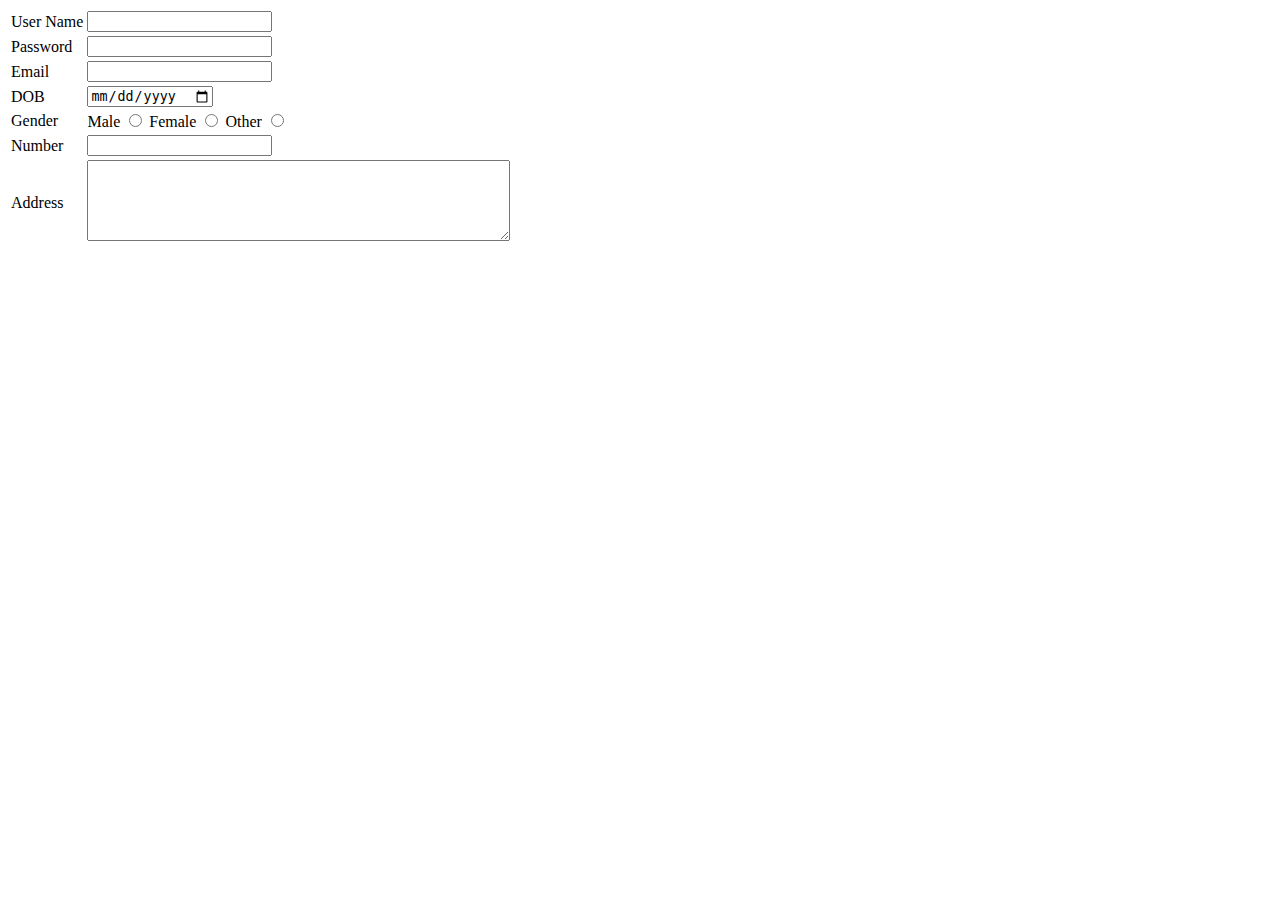
<file: table page.html>
<!DOCTYPE html>
<html lang="en">
<head>
    <meta charset="UTF-8">
    <meta http-equiv="X-UA-Compatible" content="IE=edge">
    <meta name="viewport" content="width=device-width, initial-scale=1.0">
    <title>Document</title>
</head>
<body>
  <table>
  
        <tr>
        <td><label for="User Name">User Name</label></td>
        <td><input type="text" name="" id="User Name"></td>
    </tr>
    <tr>
        <td><label for="Password">Password</label></td>
        <td><input type="password" name="" id="Password"></td>
    </tr>
    <tr>
        <td><label for="Email">Email</label></td>
        <td><input type="email" name="" id="Email"></td>
    </tr>
    <tr>
        <td><label for="DOB">DOB</label></td>
        <td><input type="date" name="" id="DOB"></td>
    </tr>
    <tr>
        <td><label for="Gender">Gender</label></td>
        <td>
            Male <input type="radio" name="Gender" id="">
            Female <input type="radio" name="Gender" id="">
            Other <input type="radio" name="Gender" id="">
        </td>
    </tr>
    <tr>
        <td><label for="Number">Number</label></td>
        <td><input type="tel" name="" id="Number"></td>
    </tr>
    <tr>
        <td><label for="Address">Address</label></td>
        <td><textarea name="" id="" cols="50" rows="5"></textarea></td>
    </tr>

  </table>
</body>
</html>
</file>
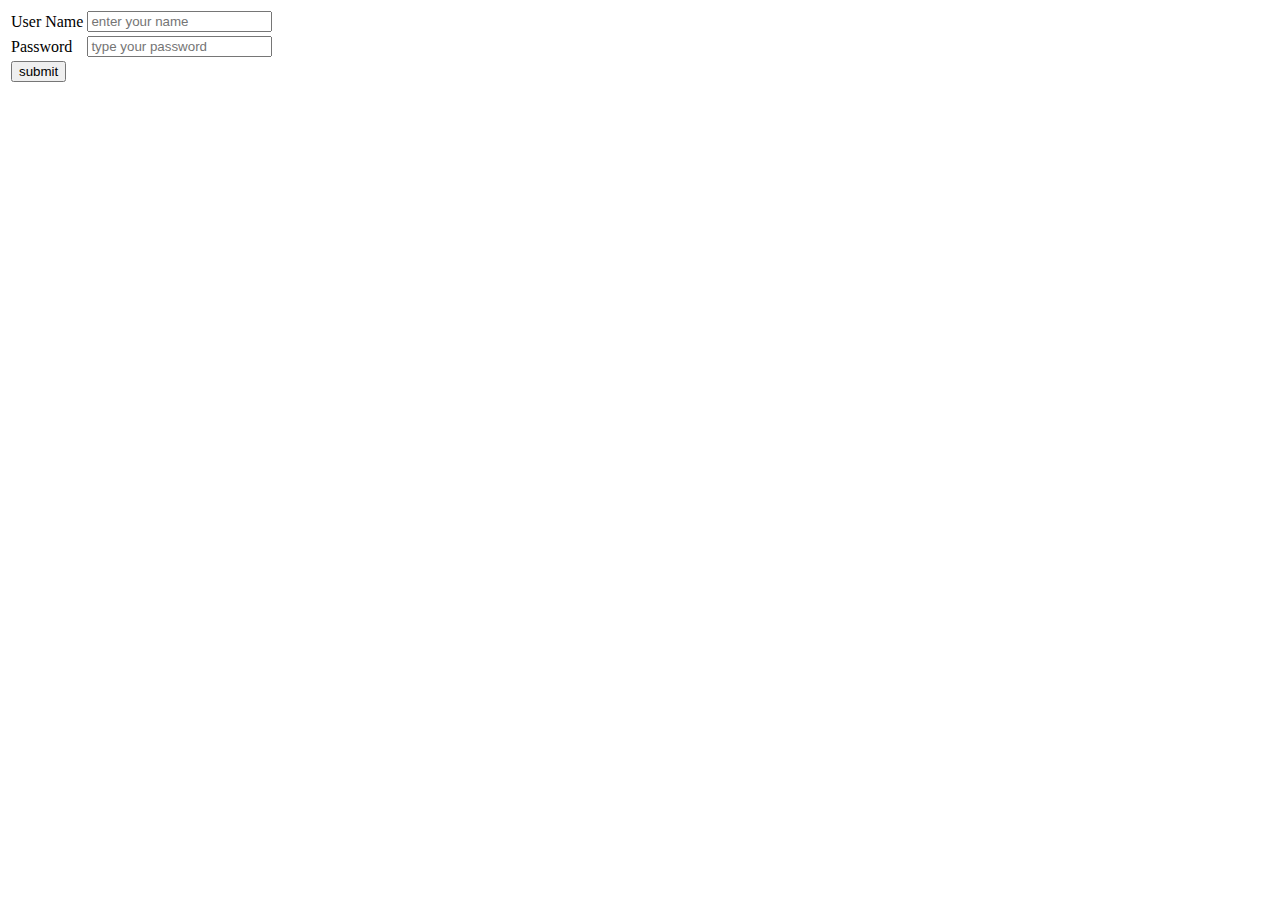
<file: table.html>
<!DOCTYPE html>
<html lang="en">
<head>
    <meta charset="UTF-8">
    <meta http-equiv="X-UA-Compatible" content="IE=edge">
    <meta name="viewport" content="width=device-width, initial-scale=1.0">
    <title>Document</title>
</head>
<body>
    <table>
        <form action="./home page.html" method="post">
        <tr>
            <td><label for="User Nmae">User Name</label></td>
            <td><input required placeholder="enter your name" type="text" name="" id=""></td>
        </tr>
        <tr>
            <td><label for="Password">Password</label></td>
            <td><input required placeholder="type your password" type="password" name="" id="Password"></td>
        </tr>
        <tr>
            <td><input type="submit" value="submit"></td>
        </tr>
    </form>   
</table>
</body>
</html>
</file>
